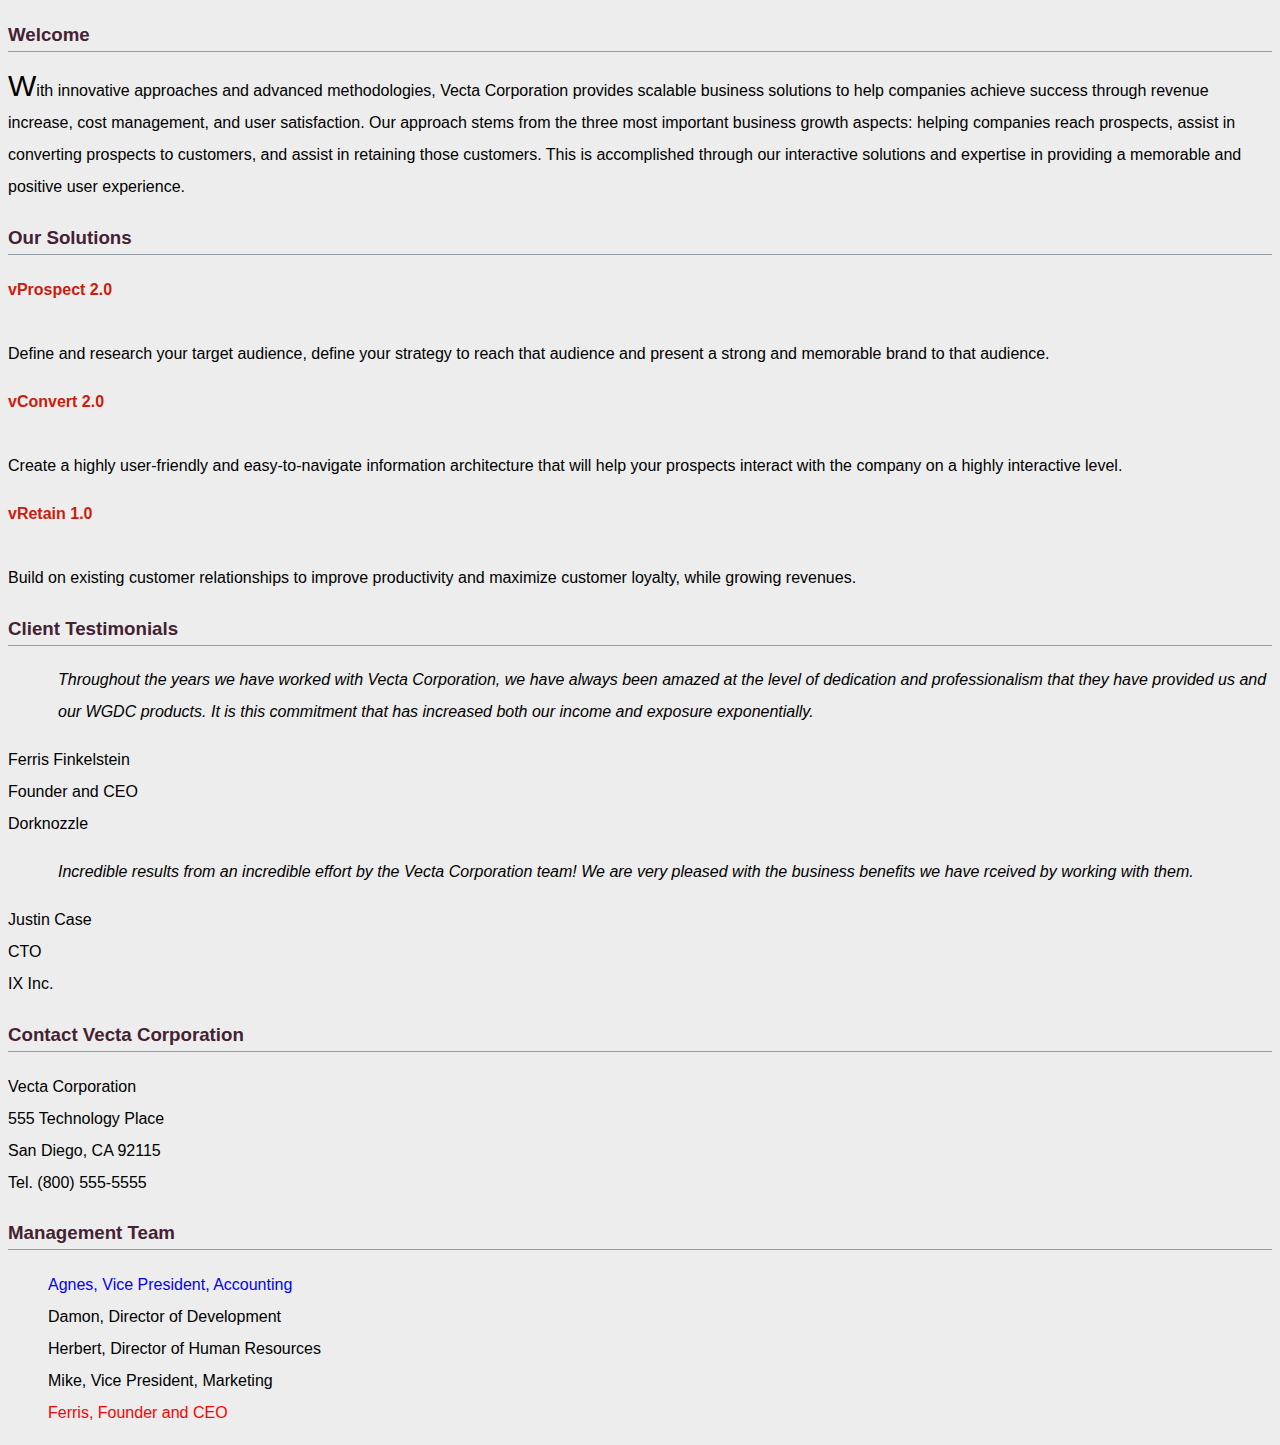
<file: part1/index.html>
<!doctype html>
<html lang="en">
<head>
<meta charset="utf-8">
<title>Welcome to Vecta Corp.</title>
<link rel="stylesheet" href="styles/styles.css">

</head>

<body>
<h3>Welcome</h3>

<p>With innovative approaches and advanced methodologies, Vecta Corporation provides scalable business solutions to help companies achieve success through revenue increase, cost management, and user satisfaction. Our approach stems from the three most important business growth aspects: helping companies reach prospects, assist in converting prospects to customers, and assist in retaining those customers. This is accomplished through our interactive solutions and expertise in providing a memorable and positive user experience.</p>

<h3>Our Solutions</h3>

<p><div class= "solution">vProspect 2.0</div><br>
Define and research your target audience, define your strategy to reach that audience and present a strong and memorable brand to that audience.</p>

<p><div class= "solution">vConvert 2.0</div><br>
Create a highly user-friendly and easy-to-navigate information architecture that will help your prospects interact with the company on a highly interactive level.</p>

<p><div class= "solution">vRetain 1.0</div><br>
Build on existing customer relationships to improve productivity and maximize customer loyalty, while growing revenues.</p>

<h3>Client Testimonials</h3>

<p id = "testimonial1">Throughout the years we have worked with Vecta Corporation, we have always been amazed at the level of dedication and professionalism that they have provided us and our WGDC products. It is this commitment that has increased both our income and exposure exponentially.</p>
<p>Ferris Finkelstein<br>
Founder and CEO<br>
Dorknozzle</p>

<p id = "testimonial2">Incredible results from an incredible effort by the Vecta Corporation team! We are very pleased with the business benefits we have rceived by working with them.</p>
<p>Justin Case<br>
CTO<br>
IX Inc.</p>

<h3>Contact Vecta Corporation</h3>

<p>Vecta Corporation<br>
555 Technology Place<br>
San Diego, CA 92115<br>
Tel. (800) 555-5555</p>

<h3>Management Team</h3>

<ul>
    <li>Agnes, Vice President, Accounting</li>
    <li>Damon, Director of Development</li>
    <li>Herbert, Director of Human Resources</li>
    <li>Mike, Vice President, Marketing</li>
    <li>Ferris, Founder and CEO</li>
</ul>
</body>
</html>
</file>
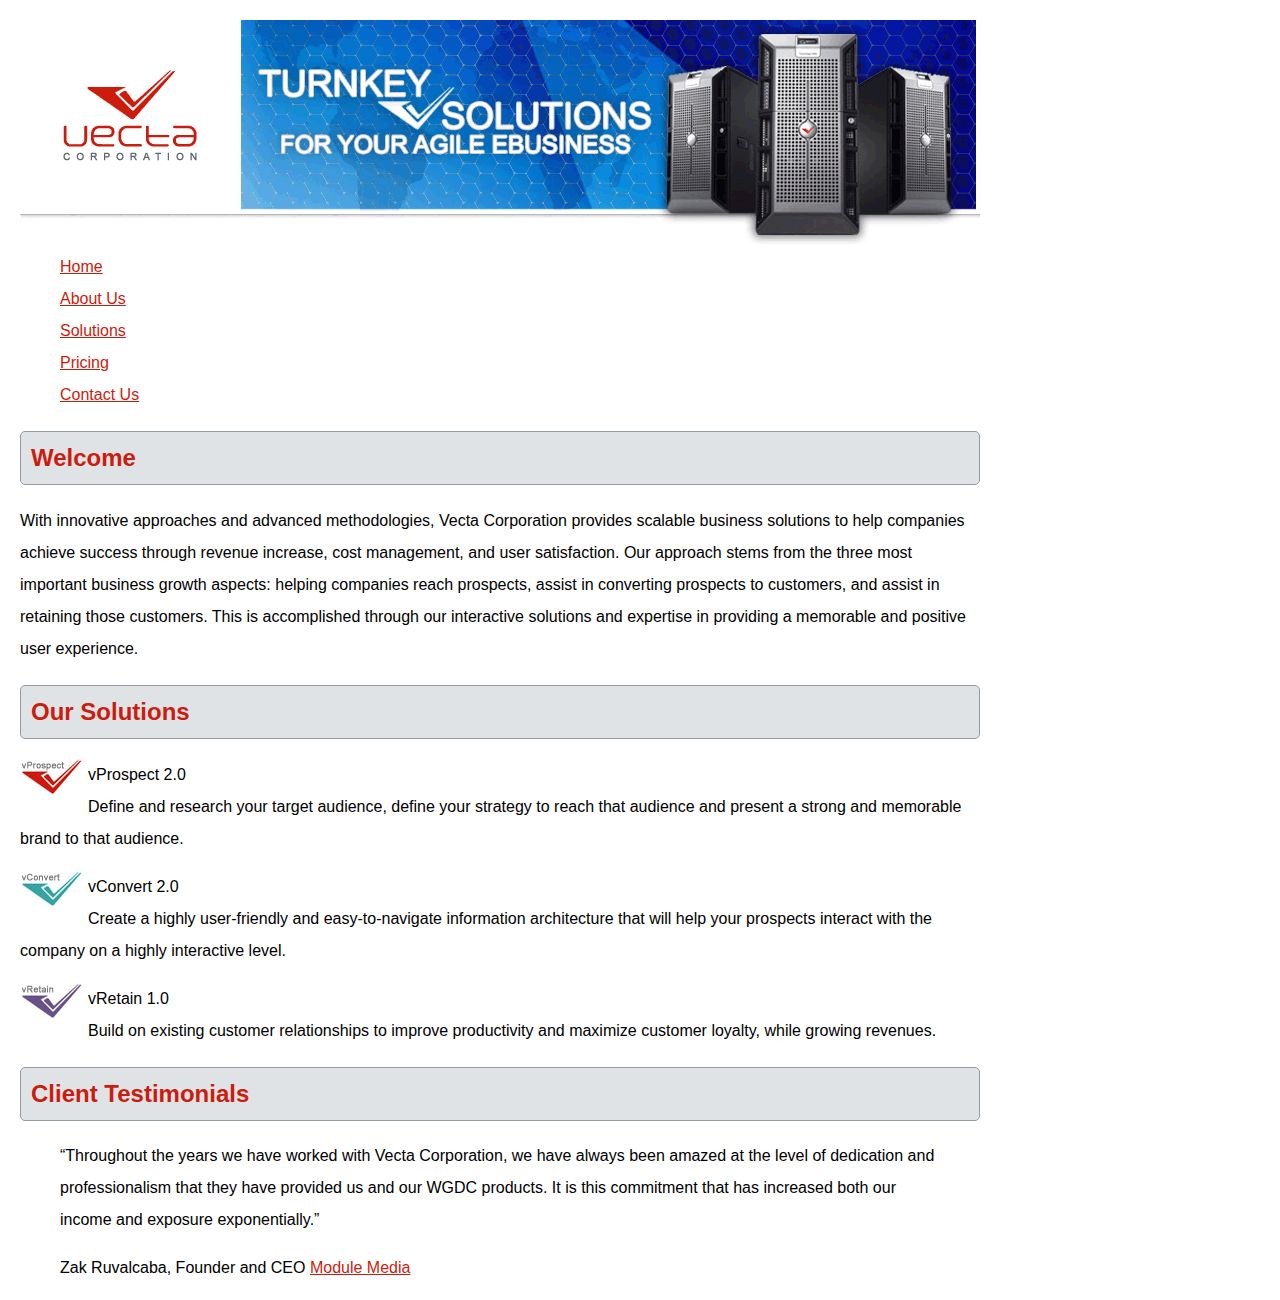
<file: part2/vectacorp/index.html>
<!doctype html>
<html lang="en">
<head>
	<meta charset="utf-8">
	<title>Welcome to Vecta Corporation</title>
    <link rel="stylesheet" href="styles/styles.css">
    
</head>

<body>
<img src="images/header.gif" alt="">
<ul>
    <li><a href="index.html">Home</a></li>
    <li><a href="aboutus.html">About Us</a></li>
    <li><a href="solutions.html">Solutions</a></li>
    <li><a href="pricing.html">Pricing</a></li>
    <li><a href="contactus.html">Contact Us</a></li>
</ul>
<h2>Welcome</h2>
<p>With innovative approaches and advanced methodologies, Vecta Corporation provides scalable business solutions to help companies achieve success through revenue increase, cost management, and user satisfaction. Our approach stems from the three most important business growth aspects: helping companies reach prospects, assist in converting prospects to customers, and assist in retaining those customers. This is accomplished through our interactive solutions and expertise in providing a memorable and positive user experience.</p>
<h2>Our Solutions</h2>
<p><img src="images/logo_vprospect.gif" width="63" height="36" alt=""> vProspect 2.0<br>
Define and research your target audience, define your strategy to reach that audience and present a strong and memorable brand to that audience.</p>
<p><img src="images/logo_vconvert.gif" width="63" height="36" alt=""> vConvert 2.0<br>
Create a highly user-friendly and easy-to-navigate information architecture that will help your prospects interact with the company on a highly interactive level.</p>
<p><img src="images/logo_vretain.gif" width="63" height="36" alt=""> vRetain 1.0<br>
Build on existing customer relationships to improve productivity and maximize customer loyalty, while growing revenues.</p>
<h2>Client Testimonials</h2>
<blockquote><q>Throughout the years we have worked with Vecta Corporation, we have always been amazed at the level of dedication and professionalism that they have provided us and our WGDC products. It is this commitment that has increased both our income and exposure exponentially.</q></blockquote>
<blockquote>Zak Ruvalcaba, Founder and CEO <a href="http://www.modulemedia.com" target="_blank">Module Media</a></blockquote>
</body>
</html>
</file>
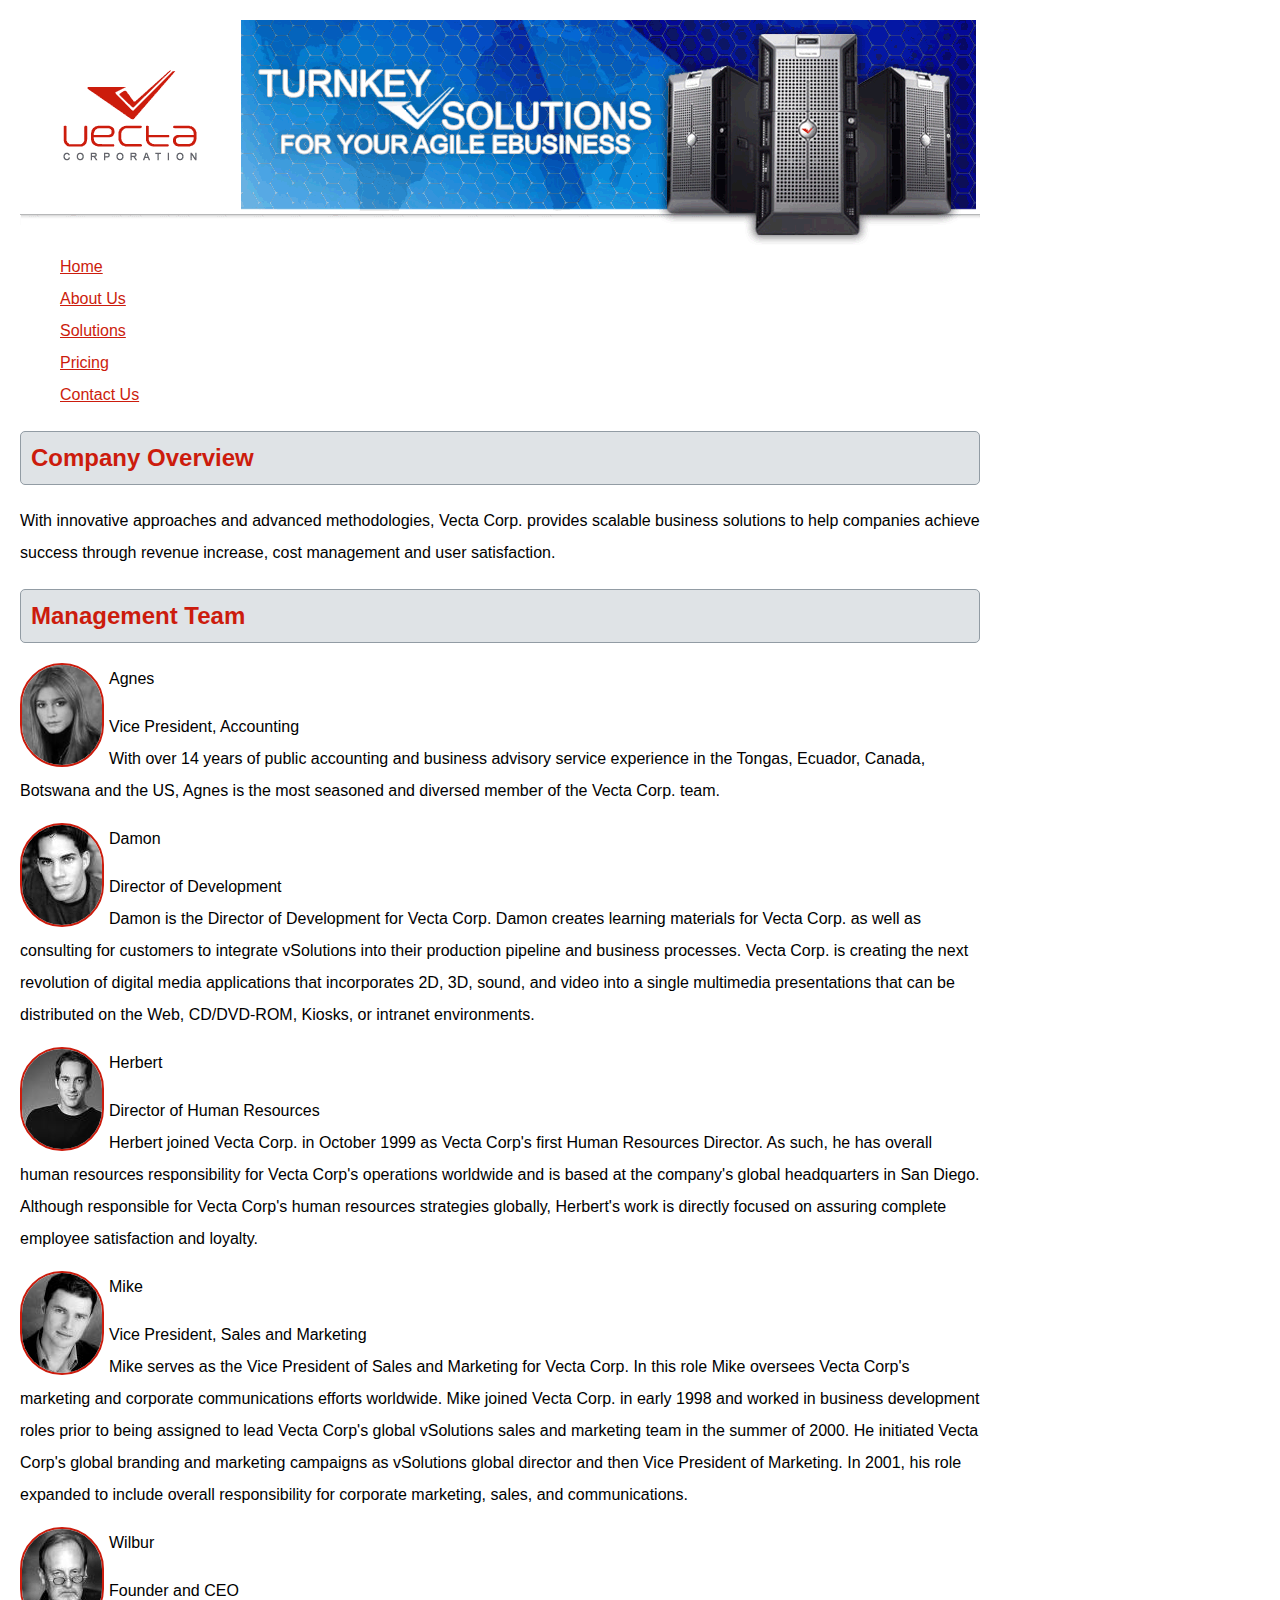
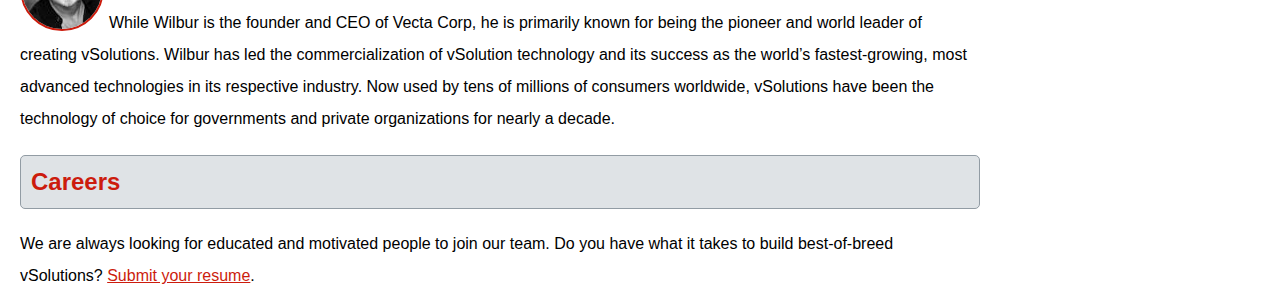
<file: part2/vectacorp/aboutus.html>
<!doctype html>
<html lang="en">
<head>
	<meta charset="utf-8">
	<title>About Vecta Corporation</title>
    <link rel="stylesheet" href="styles/styles.css">
</head>

<body style="width:960px;margin-left:20px;">
<img src="images/header.gif" alt="">
<ul>
    <li><a href="index.html">Home</a></li>
    <li><a href="aboutus.html">About Us</a></li>
    <li><a href="solutions.html">Solutions</a></li>
    <li><a href="pricing.html">Pricing</a></li>
    <li><a href="contactus.html">Contact Us</a></li>
</ul>
<h2>Company Overview</h2>
<p>With innovative approaches and advanced methodologies, Vecta Corp. provides scalable business solutions to help companies achieve success through revenue increase, cost management and user satisfaction.</p>
<h2>Management Team</h2>
<section>
    <img src="images/head_agnes.gif" width="80" height="100" alt="Agnes"> Agnes<br>
    <p>Vice President, Accounting<br>
    With over 14 years of public accounting and business advisory service experience in the Tongas, Ecuador, Canada, Botswana and the US, Agnes is the most seasoned and diversed member of the Vecta Corp. team.</p>
</section>
<section>
    <img src="images/head_damon.gif" width="80" height="100" alt="Damon"> Damon<br>
    <p>Director of Development<br>
    Damon is the Director of Development for Vecta Corp. Damon creates learning materials for Vecta Corp. as well as consulting for customers to integrate vSolutions into their production pipeline and business processes. Vecta Corp. is creating the next revolution of digital media applications that incorporates 2D, 3D, sound, and video into a single multimedia presentations that can be distributed on the Web, CD/DVD-ROM, Kiosks, or intranet environments.</p>
</section>
<section>
    <img src="images/head_herbert.gif" width="80" height="100" alt=""> Herbert<br>
    <p>Director of Human Resources<br>
    Herbert joined Vecta Corp. in October 1999 as Vecta Corp's first Human Resources Director. As such, he has overall human resources responsibility for Vecta Corp's operations worldwide and is based at the company's global headquarters in San Diego. Although responsible for Vecta Corp's human resources strategies globally, Herbert's work is directly focused on assuring complete employee satisfaction and loyalty.</p>
</section>
<section>
    <img src="images/head_mike.gif" width="80" height="100" alt="Mike"> Mike<br>
    <p>Vice President, Sales and Marketing<br>
        Mike serves as the Vice President of Sales and Marketing for Vecta Corp. In this role Mike oversees Vecta Corp's marketing and corporate communications efforts worldwide. Mike joined Vecta Corp. in early 1998 and worked in business development roles prior to being assigned to lead Vecta Corp's global vSolutions sales and marketing team in the summer of 2000. He initiated Vecta Corp's global branding and marketing campaigns as vSolutions global director and then Vice President of Marketing. In 2001, his role expanded to include overall responsibility for corporate marketing, sales, and communications.</p>
    </section>
<section>
        <img src="images/head_wilbur.gif" width="80" height="100" alt="Wilbur"> Wilbur<br>
    <p>Founder and CEO<br>
        While Wilbur is the founder and CEO of Vecta Corp, he is primarily known for being the pioneer and world leader of creating vSolutions. Wilbur has led the commercialization of vSolution technology and its success as the world’s fastest-growing, most advanced technologies in its respective industry. Now used by tens of millions of consumers worldwide, vSolutions have been the technology of choice for governments and private organizations for nearly a decade.</p>
    </section>
        <h2>Careers</h2>
<p>We are always looking for educated and motivated people to join our team. Do you have what it takes to build best-of-breed vSolutions? <a href="mailto:hr@vectacorp.com?subject=MY RESUME&cc=herbert@vectacorp.com">Submit your resume</a>.</p>
</body>
</html>
</file>
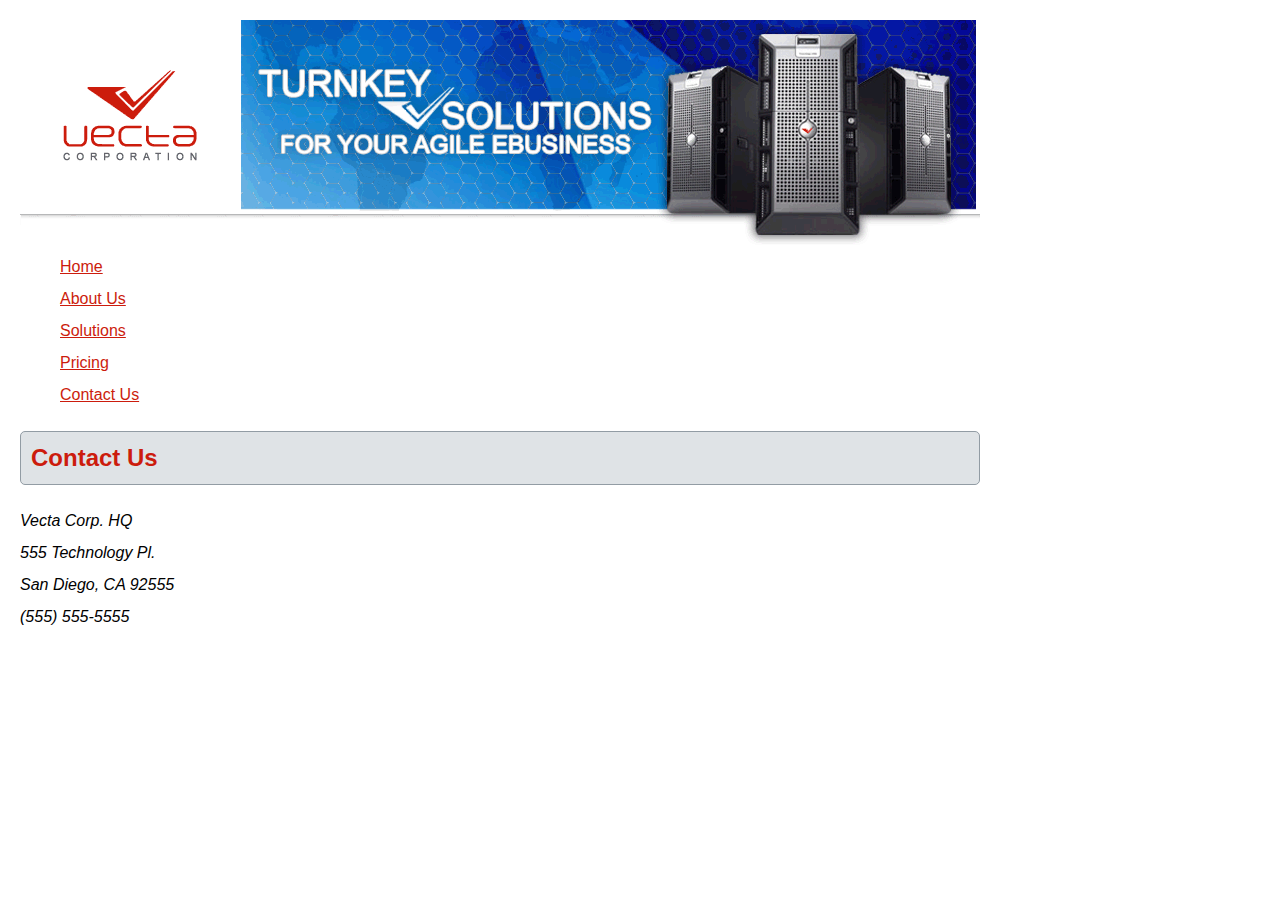
<file: part2/vectacorp/contactus.html>
<!doctype html>
<html lang="en">
<head>
	<meta charset="utf-8">
	<title>Contact Vecta Corporation</title>
    <link rel="stylesheet" href="styles/styles.css">
</head>

<body style="width:960px;margin-left:20px;">
<img src="images/header.gif" alt="">
<ul>
    <li><a href="index.html">Home</a></li>
    <li><a href="aboutus.html">About Us</a></li>
    <li><a href="solutions.html">Solutions</a></li>
    <li><a href="pricing.html">Pricing</a></li>
    <li><a href="contactus.html">Contact Us</a></li>
</ul>
<h2>Contact Us</h2>
<address>
    Vecta Corp. HQ<br>
    555 Technology Pl.<br>
    San Diego, CA 92555<br>
    (555) 555-5555
</address>
</body>
</html>
</file>
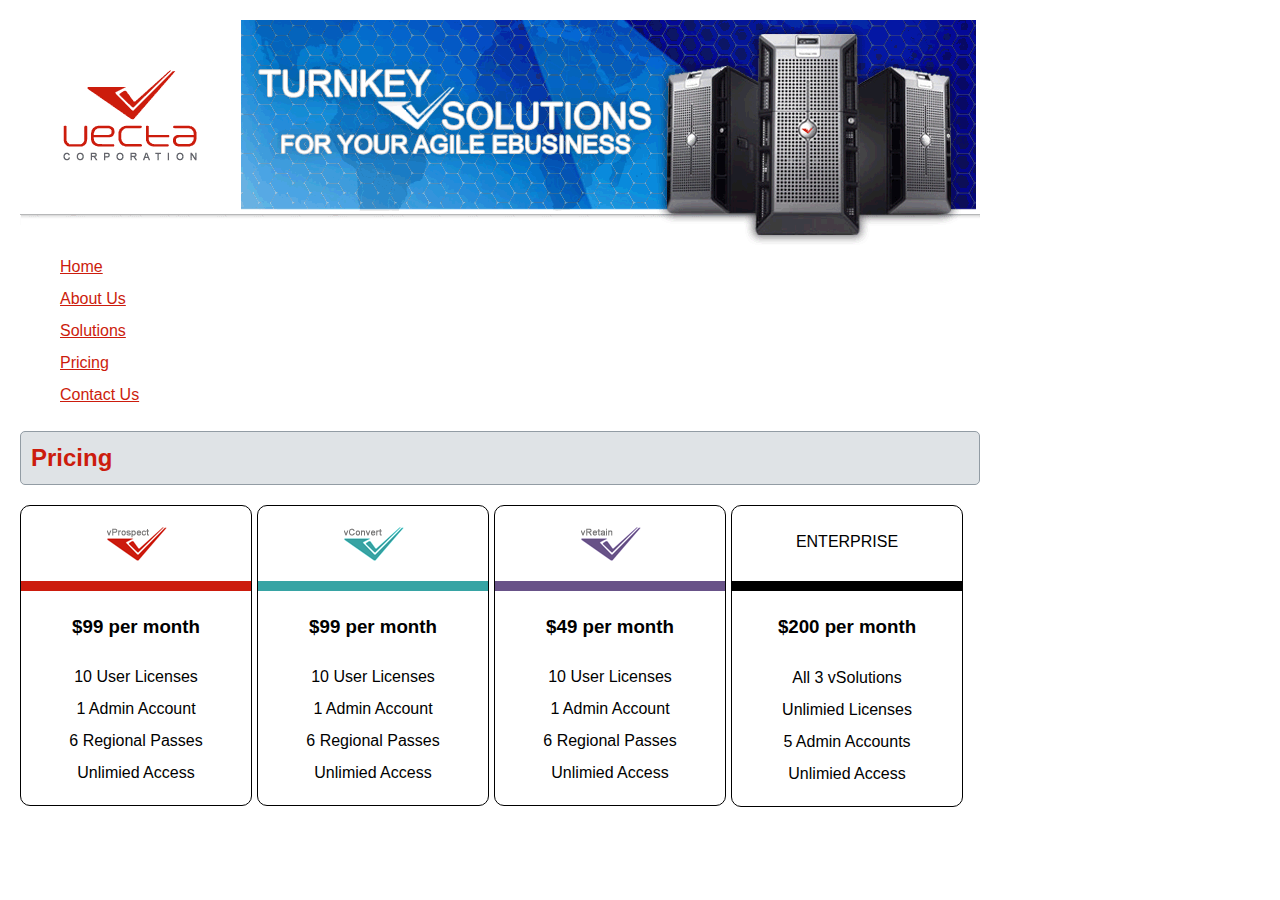
<file: part2/vectacorp/pricing.html>
<!doctype html>
<html lang="en">
<head>
	<meta charset="utf-8">
	<title>Vecta Corporation Pricing Guide</title>
    <link rel="stylesheet" href="styles/styles.css">
</head>

<body style="width:960px;margin-left:20px;">
<img src="images/header.gif" alt="">
<ul>
    <li><a href="index.html">Home</a></li>
    <li><a href="aboutus.html">About Us</a></li>
    <li><a href="solutions.html">Solutions</a></li>
    <li><a href="pricing.html">Pricing</a></li>
    <li><a href="contactus.html">Contact Us</a></li>
</ul>
<h2>Pricing</h2>
<section class="pricing">
    <div>
    <img src="images/logo_vprospect.gif" width="63" height="36" alt="vProspect 2.0">
    <h3>$99 per month</h3>
    <p>10 User Licenses<br>
    1 Admin Account<br>
    6 Regional Passes<br>
    Unlimied Access</p>
</div>
<div>
    <img src="images/logo_vconvert.gif" width="63" height="36" alt="vConvert 2.0">
    <h3>$99 per month</h3>
    <p>10 User Licenses<br>
    1 Admin Account<br>
    6 Regional Passes<br>
    Unlimied Access</p>
</div>
<div>
    <img src="images/logo_vretain.gif" width="63" height="36" alt="vRetain 1.0">
    <h3>$49 per month</h3>
    <p>10 User Licenses<br>
    1 Admin Account<br>
    6 Regional Passes<br>
    Unlimied Access</p>
</div>
<div>
    ENTERPRISE
    <h3>$200 per month</h3>
    <p>All 3 vSolutions<br>
    Unlimied Licenses<br>
    5 Admin Accounts<br>
    Unlimied Access</p>
</div>
</section>
</body>
</html>
</file>
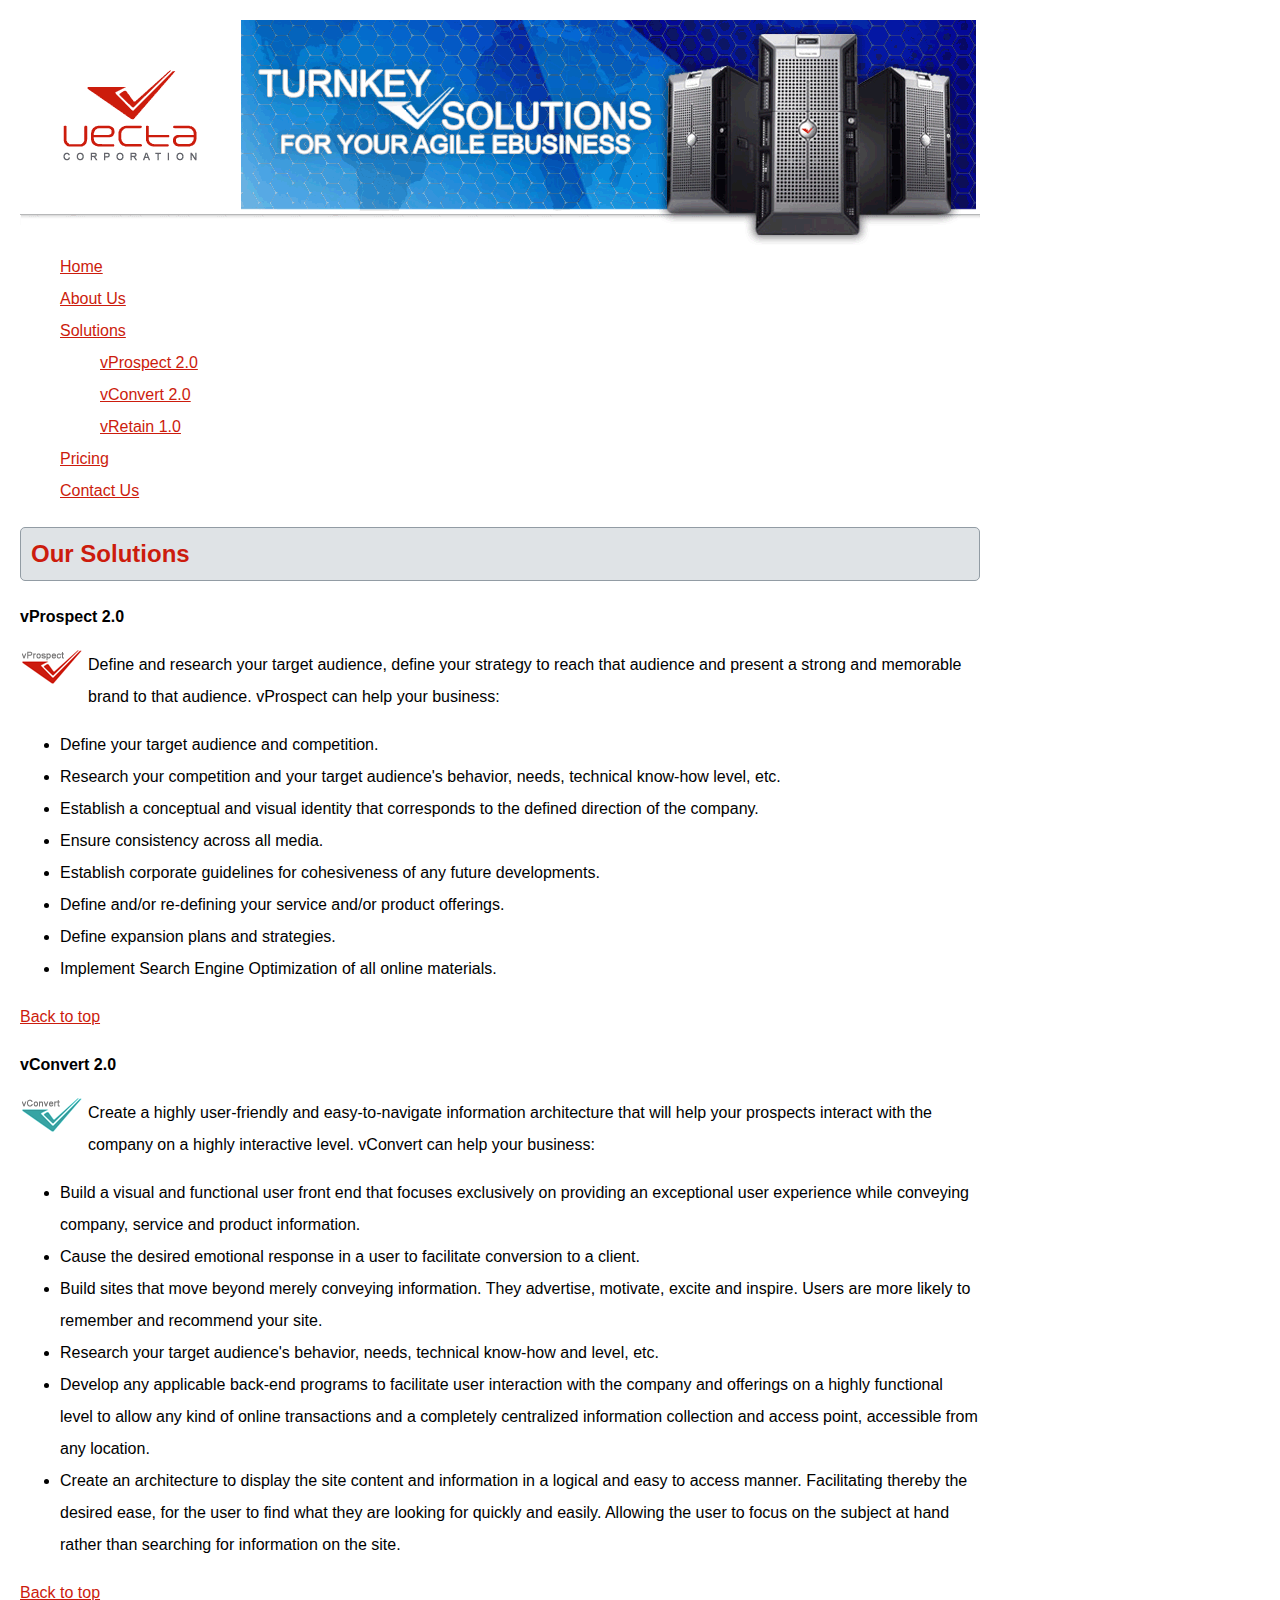
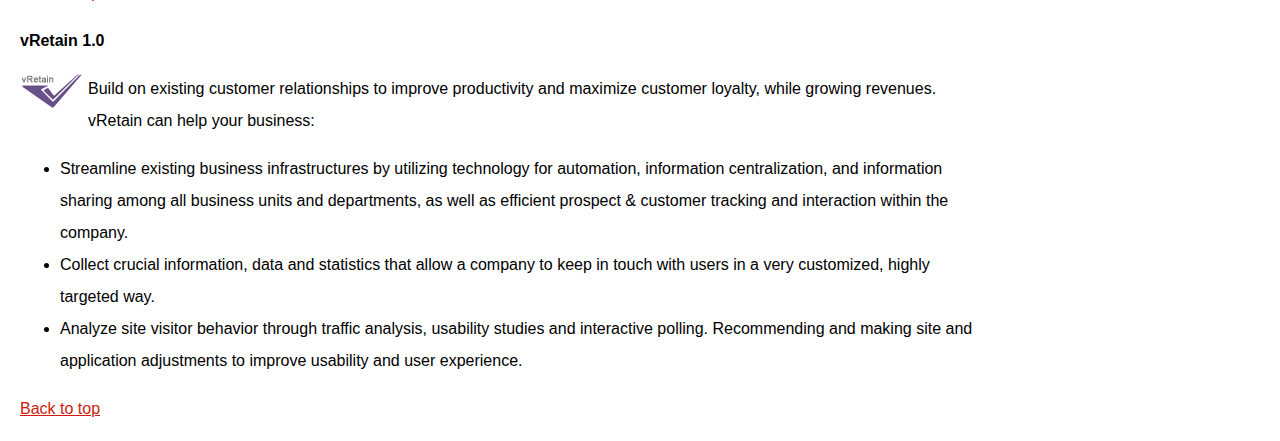
<file: part2/vectacorp/solutions.html>
<!doctype html>
<html lang="en">
<head>
	<meta charset="utf-8">
	<title>Vecta Corporation's Products and Solutions</title>
    <link rel="stylesheet" href="styles/styles.css">
</head>

<body style="width:960px;margin-left:20px;">
<img src="images/header.gif" alt="">
<ul>
    <li><a href="index.html">Home</a></li>
    <li><a href="aboutus.html">About Us</a></li>
    <li><a href="solutions.html">Solutions</a></li>
        <ul>
            <li><a href="#vprospect">vProspect 2.0</a></li>
            <li><a href="#vconvert">vConvert 2.0</a></li>
            <li><a href="#vretain">vRetain 1.0</a></li>
        </ul>
    <li><a href="pricing.html">Pricing</a></li>
    <li><a href="contactus.html">Contact Us</a></li>
</ul>
<h2 id="top">Our Solutions</h2>
<p id="vprospect">vProspect 2.0</p>
<p><img src="images/logo_vprospect.gif" width="63" height="36" alt=""></p>
<p>Define and research your target audience, define your strategy to reach that audience and present a strong and memorable brand to that audience. vProspect can help your business:</p>
<ul>
    <li>Define your target audience and competition.</li>
    <li>Research your competition and your target audience's behavior, needs, technical know-how level, etc.</li>
    <li>Establish a conceptual and visual identity that corresponds to the defined direction of the company.</li>
    <li>Ensure consistency across all media.</li>
    <li>Establish corporate guidelines for cohesiveness of any future developments.</li>
    <li>Define and/or re-defining your service and/or product offerings.</li>
    <li>Define expansion plans and strategies.</li>
    <li>Implement Search Engine Optimization of all online materials.</li>
</ul>
<p><a href="#top">Back to top</a></p>
<p id="vconvert">vConvert 2.0</p>
<p><img src="images/logo_vconvert.gif" width="63" height="36" alt=""></p>
<p>Create a highly user-friendly and easy-to-navigate information architecture that will help your prospects interact with the company on a highly interactive level. vConvert can help your business:</p>
<ul>
    <li>Build a visual and functional user front end that focuses exclusively on providing an exceptional user experience while conveying company, service and product information.</li>
    <li>Cause the desired emotional response in a user to facilitate conversion to a client.</li>
    <li>Build sites that move beyond merely conveying information. They advertise, motivate, excite and inspire. Users are more likely to remember and recommend your site.</li>
    <li>Research your target audience's behavior, needs, technical know-how and level, etc.</li>
    <li>Develop any applicable back-end programs to facilitate user interaction with the company and offerings on a highly functional level to allow any kind of online transactions and a completely centralized information collection and access point, accessible from any location.</li>
    <li>Create an architecture to display the site content and information in a logical and easy to access manner. Facilitating thereby the desired ease, for the user to find what they are looking for quickly and easily. Allowing the user to focus on the subject at hand rather than searching for information on the site.</li>
</ul>
<p><a href="#top">Back to top</a></p>
<p id="vretain">vRetain 1.0</p>
<p><img src="images/logo_vretain.gif" width="63" height="36" alt=""></p>
<p>Build on existing customer relationships to improve productivity and maximize customer loyalty, while growing revenues. vRetain can help your business:</p>
<ul>
    <li>Streamline existing business infrastructures by utilizing technology for automation, information centralization, and information sharing among all business units and departments, as well as efficient prospect &amp; customer tracking and interaction within the company. </li>
    <li>Collect crucial information, data and statistics that allow a company to keep in touch with users in a very customized, highly targeted way.</li>
    <li>Analyze site visitor behavior through traffic analysis, usability studies and interactive polling. Recommending and making site and application adjustments to improve usability and user experience.</li>
</ul>
<p><a href="#top">Back to top</a></p>
</body>
</html>
</file>
<file: part1/styles/styles.css>
body{
    font-family: Arial, Helvetica, sans-serif;
    font-size: 1em;
    line-height: 2em;
    background-color: #EDEDED;
}

h3{
    border-bottom: solid 1px #929CA4;
    color: #442233;
}

#testimonial1, #testimonial2{
    font-style: italic;
    margin-left: 50px;
}
.solution{
    color: #CC1C0D;
    font-weight: bold;
}

p:first-of-type::first-letter{
    font-size: 30px;
}
li:first-of-type{
    color: blue;
}
li:last-of-type{
    color: red;
}
ul{
    list-style: none;
}
</file>
<file: part2/vectacorp/styles/styles.css>
body{
    font-family: Arial, Helvetica, sans-serif;
    width:960px;
    margin: 0px 0px 0px 20px;
    line-height:2em;
    font-size: 1em;
    margin-left: 20px;
}


a{
    color: #CC1C0D;
}

img {
    float: left;
    margin-right: 5px;
}

ul:first-of-type li{
    list-style: none;
}
#vprospect, #vconvert, #vretain {
    font-weight: bold;
}
section:not(.pricing) img {
    
    border-radius: 50px;
    border: 2px solid #CC1C0D;
}

h2{
    color: #CC1C0D;
    background-color: #DFE3E6;
    border: 1px solid #929CA4;
    border-radius: 5px;
    padding: 10px;
}
.pricing div h3 {
    padding-top: 20px;
}

.pricing img{
    float: none;
    margin: auto;
    display: block;

}

.pricing div {
    padding-top: 20px;
    float: left;
    text-align: center;
    width: 230px;
    border: 1px solid;
    border-radius: 10px;
    margin-right: 5px;
}

.pricing div:first-of-type h3 {
    border-color: #CC1C0D;
    border-top-style: solid;
    border-top-width: 10px ;
}
.pricing div:nth-of-type(2) h3{
    border-color: #37A4A4;
    border-top-style: solid;
    border-top-width: 10px ;
}

.pricing div:nth-of-type(3) h3{
    border-color: #685288;
    border-top-style: solid;
    border-top-width: 10px ;
}

.pricing div:last-of-type h3{
    border-color: #000000;
    border-top-style: solid;
    border-top-width: 10px ;
    margin-top:  23px;
}
</file>
